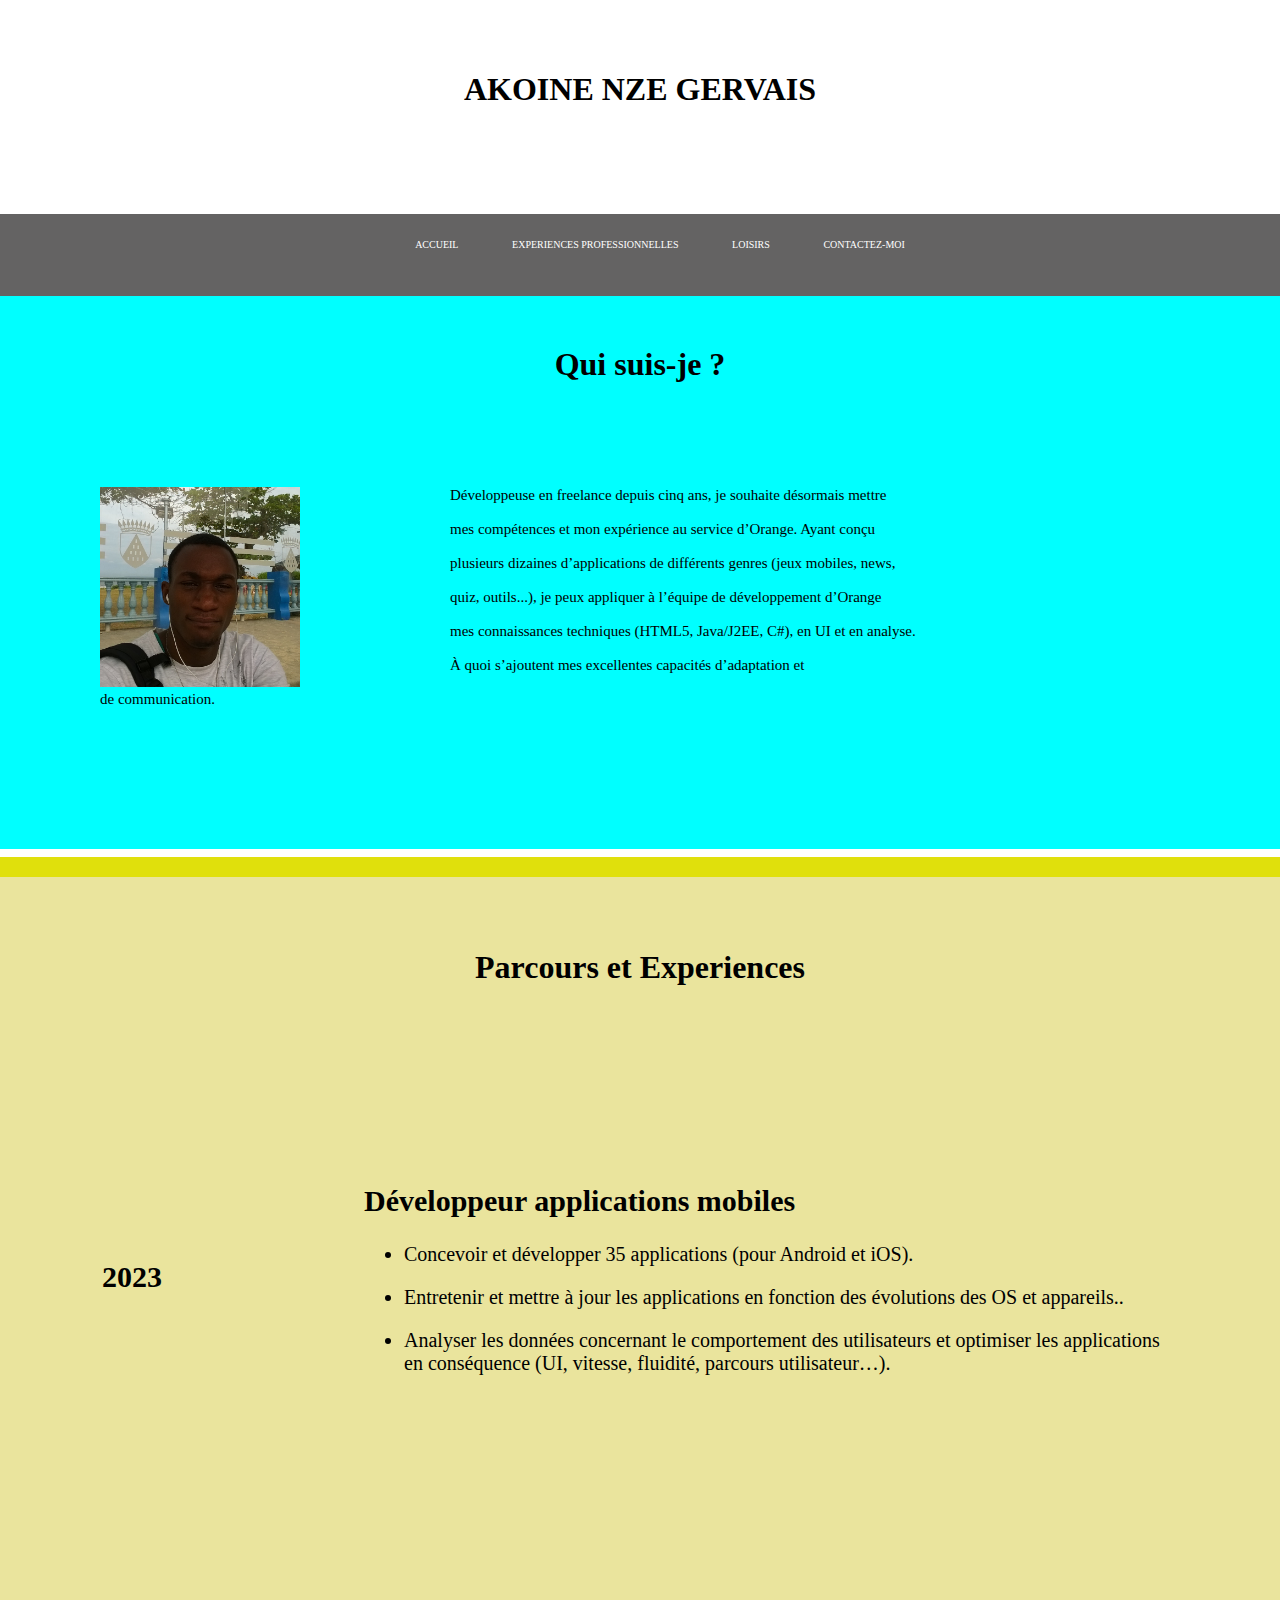
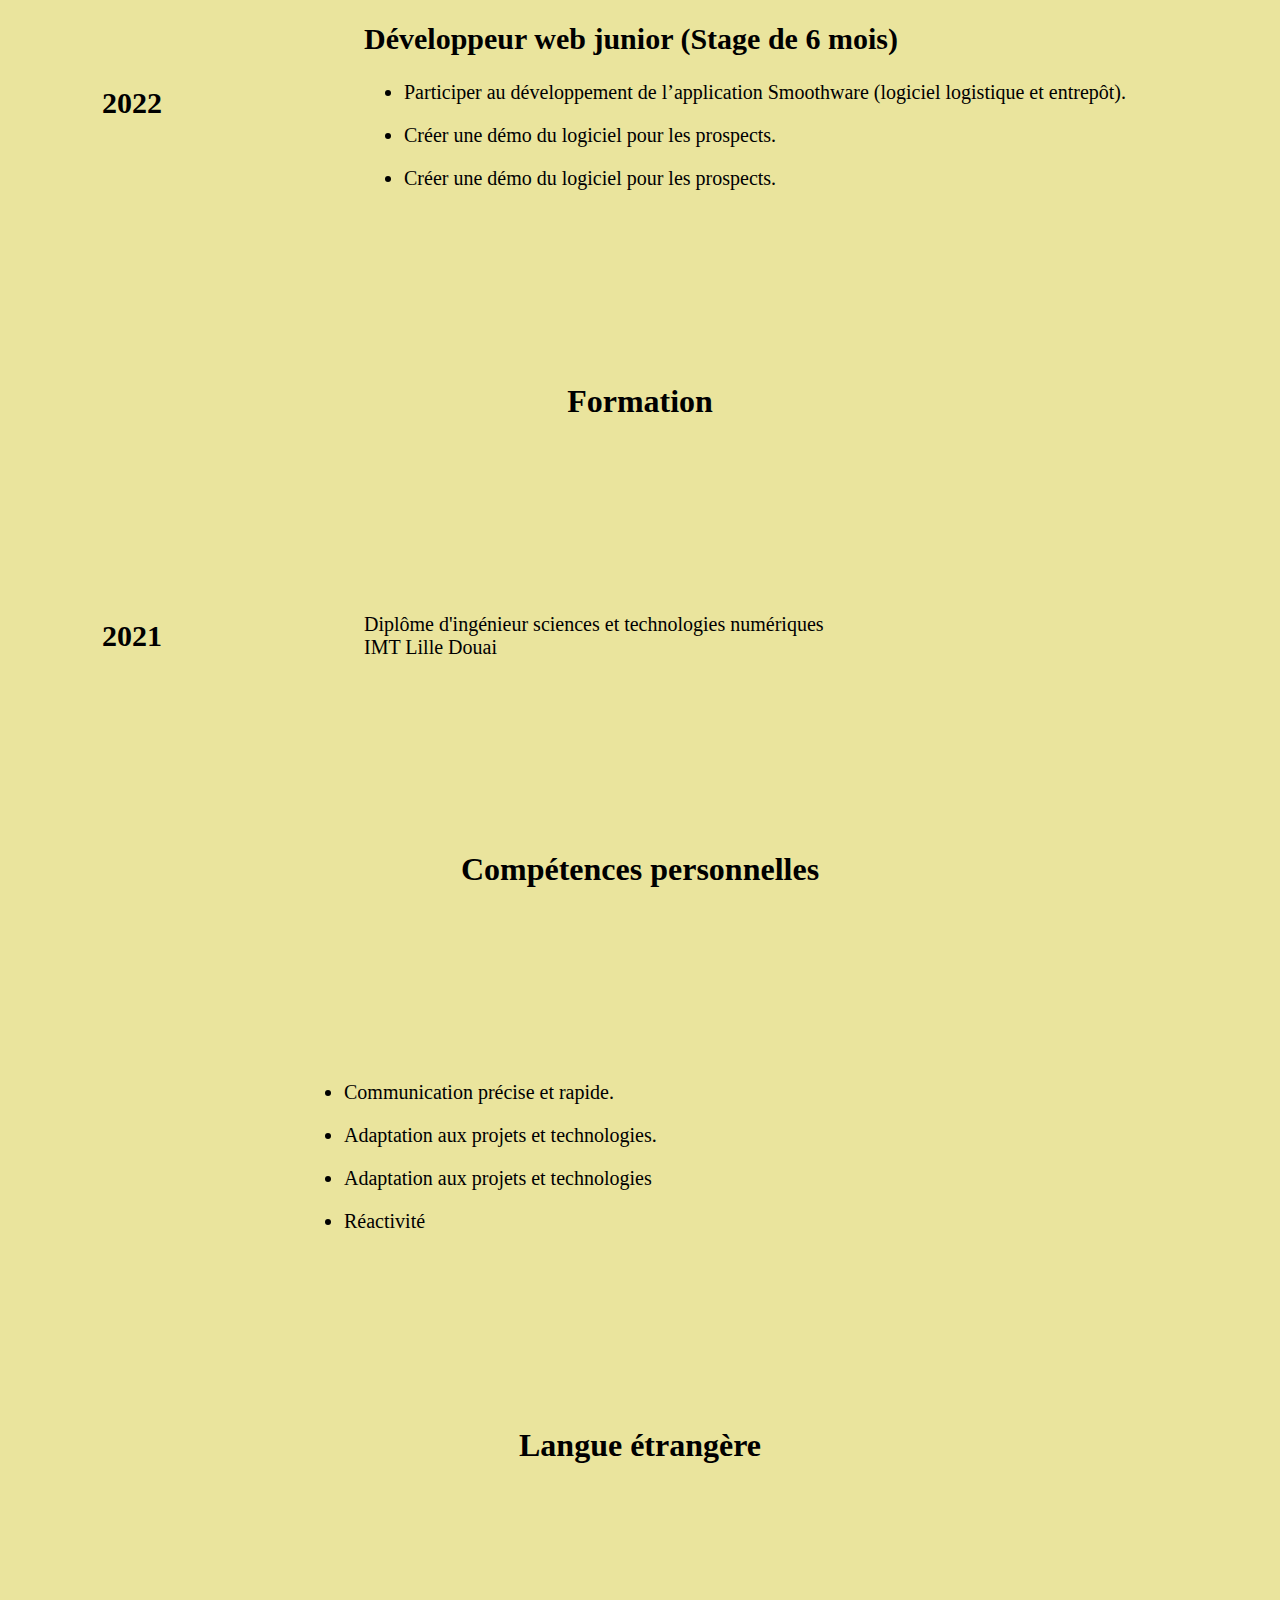
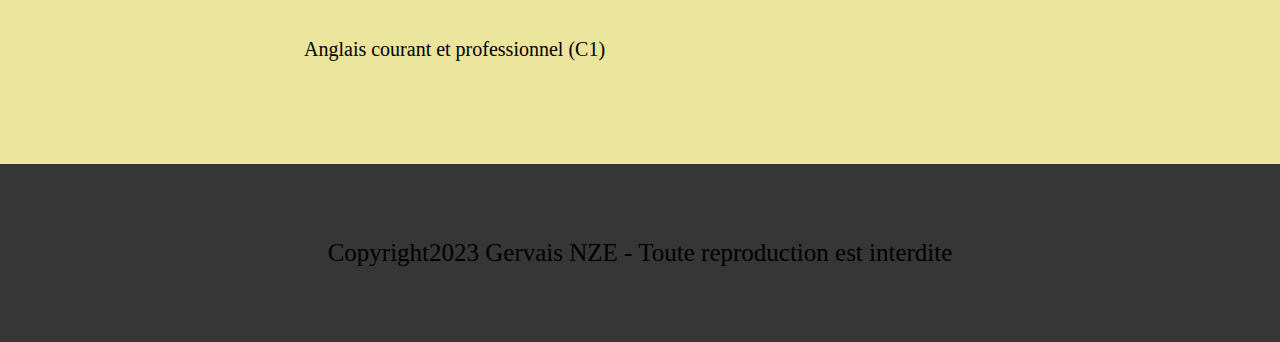
<file: index.html>
<!DOCTYPE html>
<html>
    <head>
       
        <meta charset="utf-8">
        <link rel="stylesheet" href="style.css">
        <title>mon cv</title>
    </head>
    <body>
        <h1>AKOINE NZE GERVAIS </h1>
        <br>
        <nav>
        <ul>
           <a href="index.html "><li>ACCUEIL</li></a>
           <a href="accuel.html "> <li>EXPERIENCES PROFESSIONNELLES</li></a>
            <a href="loisirs.html "><li>LOISIRS</li></a>
                <a href="contact.html "><li>CONTACTEZ-MOI</li></a>
        </ul>
   
  
        
         <div class="presentation">

           
            <div class="couleur">
            <h1>Qui suis-je ?</h1>
            <br>
            <p>
                <img src="27356439_108372123313504_2481035831193220473_o.jpg" height="400" width="400">
                Développeuse en freelance depuis cinq ans, je souhaite désormais mettre <br><br> mes compétences et mon expérience au service d’Orange. Ayant conçu<br><br> plusieurs dizaines d’applications de différents genres (jeux mobiles, news,<br><br>
                 quiz, outils...), je peux appliquer à l’équipe de développement d’Orange <br><br>
                 mes connaissances techniques (HTML5, Java/J2EE, C#), en UI et en analyse.<br><br>
                  À quoi s’ajoutent mes excellentes capacités d’adaptation et <br><br>
                  de communication.
            </p>
        
            <br><br><br><br><br><br><br>
       
        </div>
    </nav>
    
    <div class="couleu">
        <hr>
            <table>
                <h1>Parcours et Experiences</h1>
            <tr>
                <td><h2>2023 </h2></td>
                <td ><h2>Développeur applications mobiles</h2>
                    <ul><li>Concevoir et développer 35 applications (pour Android et iOS).</li></ul>
                    <ul><li>Entretenir et mettre à jour les applications en fonction des évolutions des OS et appareils..</li></ul>
                    <ul><li>Analyser les données concernant le comportement des utilisateurs et optimiser les applications en conséquence (UI, vitesse, fluidité, parcours utilisateur…).</li></ul>
                    
                
                </td>
            </tr>

            <tr>
                <td><h2>2022</h2></td>
                <td ><h2>Développeur web junior (Stage de 6 mois)</h2>
                    <ul><li>Participer au développement de l’application Smoothware (logiciel logistique et entrepôt).</li></ul>
                    <ul><li>Créer une démo du logiciel pour les prospects.</li></ul>
                    <ul><li>Créer une démo du logiciel pour les prospects.
                    </li></ul>
                    
                
                </td>
            </tr>

            </table>


             
            <table>
                <h1>Formation</h1>
            <tr>
                <td><h2>2021 </h2></td>
                <td >Diplôme d'ingénieur sciences et technologies numériques<br>

                    IMT Lille Douai</td>
            </tr>
            </table>

            
            <table>
                <h1>Compétences personnelles</h1>
            <tr>
                <td><h2></h2></td>
                <td >
                    <ul><li>Communication précise et rapide.</li></ul>
                    <ul><li>Adaptation aux projets et technologies.</li></ul>
                    <ul><li> Adaptation aux projets et technologies</li></ul>
                    <ul><li> Réactivité</li></ul>
                    
                
                </td>
            </tr>

           

            </table>

            <table>
                
            
                <h1>Langue étrangère</h1>
                <tr>
                    <td><h2></h2></td>
                    <td >Anglais courant et professionnel (C1)</td>
                </tr>

           

            </table>
        </div>
         </div>
        
    </body>
    <footer>
        <p>Copyright2023 Gervais NZE - Toute reproduction est interdite</p>
    </footer>

</html>
</file>
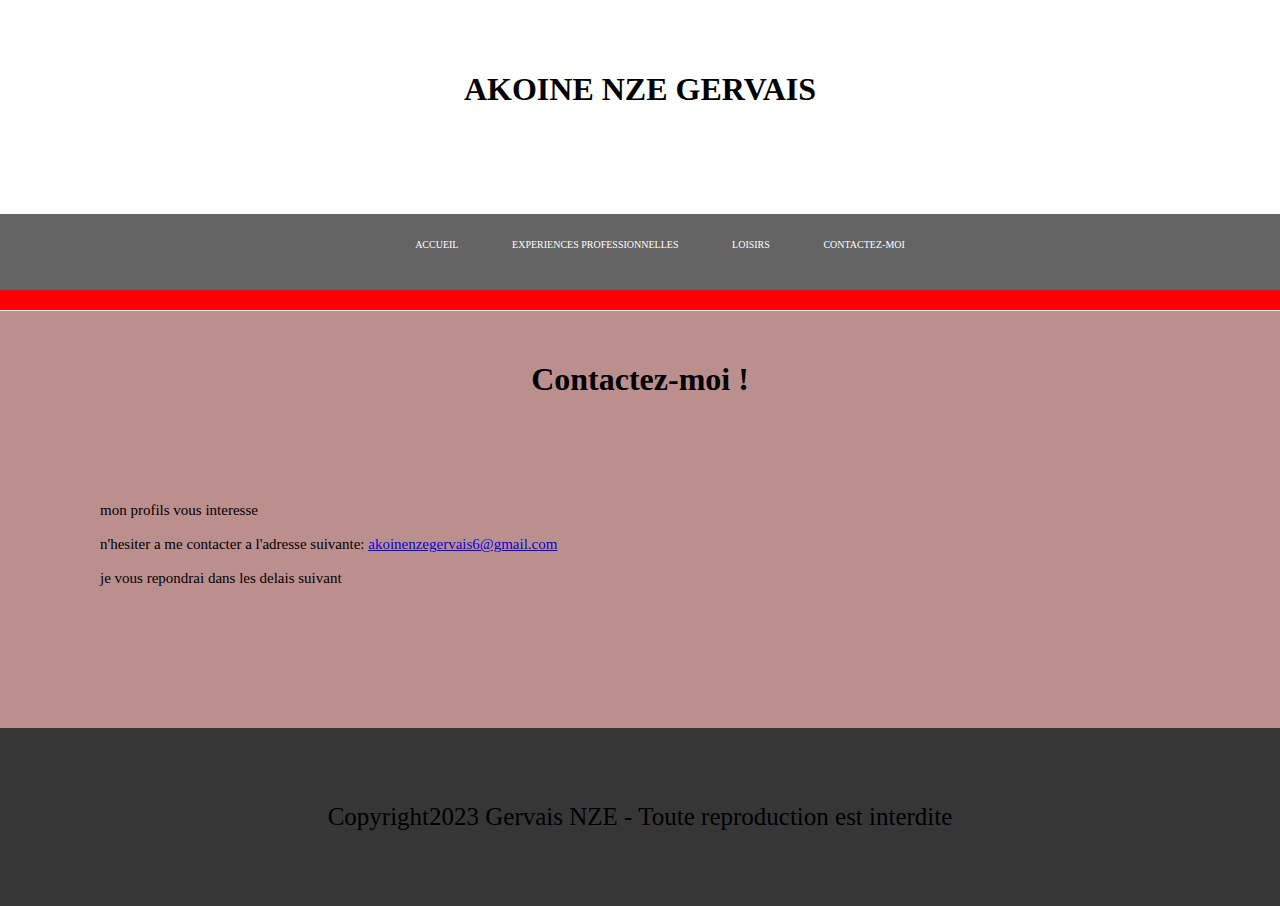
<file: contact.html>
<!DOCTYPE html>
<html>
    <head>
       
        <meta charset="utf-8">
        <link rel="stylesheet" href="style.css">
        <title>mon cv</title>

        <style>

            .couleur{
                background-color: rosybrown;
            }

            nav{
              border-bottom: 20px solid red;
            }

            .presentation{
                margin-top: -21px;
            }


        </style>
    </head>
    <body>
        <h1>AKOINE NZE GERVAIS </h1>
        <br>
        <nav>
        <ul>
           <a href="index.html "><li>ACCUEIL</li></a>
           <a href="experiences.html "> <li>EXPERIENCES PROFESSIONNELLES</li></a>
            <a href="loisirs.html "><li>LOISIRS</li></a>
                <a href="contact.html "><li>CONTACTEZ-MOI</li></a>
        </ul>
    
    </nav>

         <div class="presentation">
       
            <div class="couleur">
            <h1>Contactez-moi !</h1>
            <br>
            <p>
               
            mon profils vous interesse <br><br>
            n'hesiter a me contacter a l'adresse suivante:   <a href=" akoinenzegervais6@gmail.com">  akoinenzegervais6@gmail.com</a>    <br><br>
            je vous repondrai dans les delais suivant
            </p>
        
            <br><br><br><br><br><br><br>
       
        </div>
    
    
    
            
         </div>
        
    </body>
    <footer>
        <p>Copyright2023 Gervais NZE - Toute reproduction est interdite</p>
    </footer>

</html>
</file>
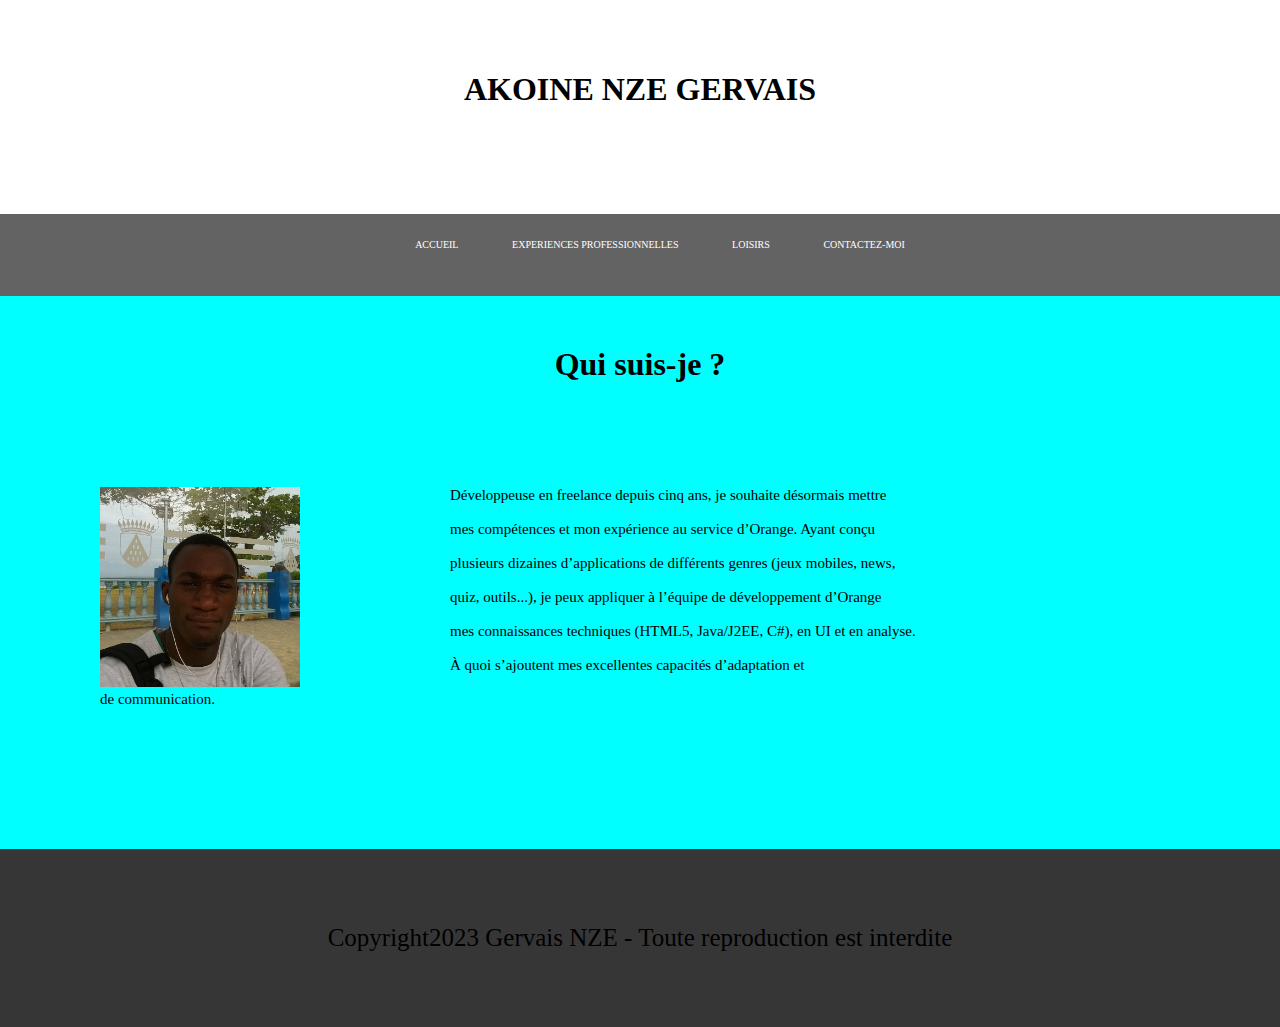
<file: index - Copie.html>
<!DOCTYPE html>
<html>
    <head>
       
        <meta charset="utf-8">
        <link rel="stylesheet" href="style.css">
        <title>mon cv</title>
    </head>
    <body>
        <h1>AKOINE NZE GERVAIS </h1>
        <br>
        <nav>
        <ul>
           <a href="index.html "><li>ACCUEIL</li></a>
           <a href="experiences.html "> <li>EXPERIENCES PROFESSIONNELLES</li></a>
            <a href="loisirs.html "><li>LOISIRS</li></a>
                <a href="contact.html "><li>CONTACTEZ-MOI</li></a>
        </ul>
   
  
        
         <div class="presentation">

           
            <div class="couleur">
            <h1>Qui suis-je ?</h1>
            <br>
            <p>
                <img src="27356439_108372123313504_2481035831193220473_o.jpg" height="400" width="400">
                Développeuse en freelance depuis cinq ans, je souhaite désormais mettre <br><br> mes compétences et mon expérience au service d’Orange. Ayant conçu<br><br> plusieurs dizaines d’applications de différents genres (jeux mobiles, news,<br><br>
                 quiz, outils...), je peux appliquer à l’équipe de développement d’Orange <br><br>
                 mes connaissances techniques (HTML5, Java/J2EE, C#), en UI et en analyse.<br><br>
                  À quoi s’ajoutent mes excellentes capacités d’adaptation et <br><br>
                  de communication.
            </p>
        
            <br><br><br><br><br><br><br>
       
        </div>
    </nav>
    
    
            
         </div>
        
    </body>
    <footer>
        <p>Copyright2023 Gervais NZE - Toute reproduction est interdite</p>
    </footer>

</html>
</file>
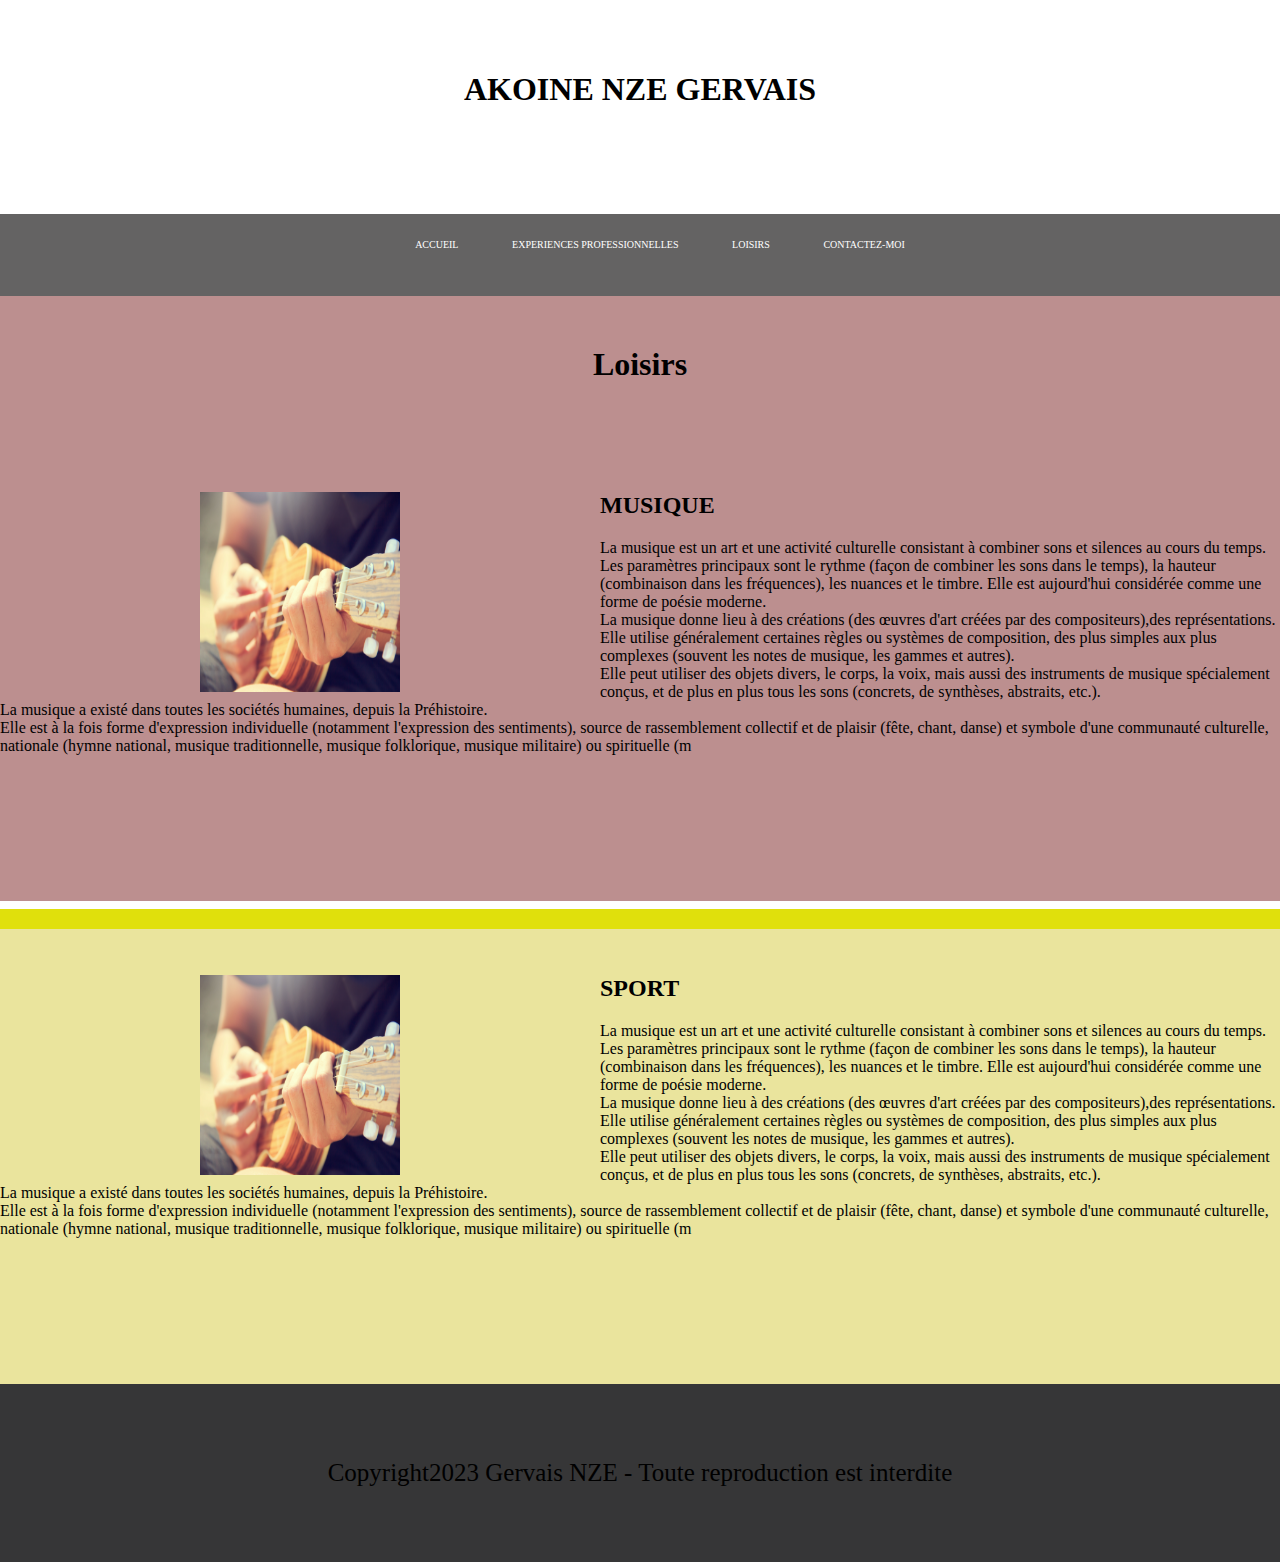
<file: loisirs.html>
<!DOCTYPE html>
<html>
    <head>
       
        <meta charset="utf-8">
        <link rel="stylesheet" href="style.css">
        <title>mon cv</title>

        <style>
           .couleur{
            background-color: rosybrown;
           }


           .presentation p{
 
 font-size: 20px;
 margin-left: 200px;
}

.presentation img{
 margin-right:200px;
 float:left;
 
 
   
 }

 @media screen and(max-width:1300px) {

    img{
        max-width:200px;
        max-height: 200px;
    }

    h2{
        font-size:10px;
    }
    
 }

 


 

 

        </style>
    </head>
    <body>
        <h1>AKOINE NZE GERVAIS </h1>
        <br>
        <nav>
        <ul>
           <a href="index.html "><li>ACCUEIL</li></a>
           <a href="experiences.html "> <li>EXPERIENCES PROFESSIONNELLES</li></a>
            <a href="loisirs.html "><li>LOISIRS</li></a>
                <a href="contact.html "><li>CONTACTEZ-MOI</li></a>
        </ul>
   
  
        
         <div class="presentation">

           
            <div class="couleur">
            <h1>Loisirs</h1>
            <br>
            <p>
                <img src="pexels-porapak-apichodilok-346726.jpg" height="300" width="400">

                <h2>MUSIQUE</h2>
                La musique est un art et une activité culturelle consistant à combiner sons et silences au cours du temps. 
                <br>Les paramètres principaux sont le rythme (façon de combiner les sons dans le temps), la hauteur (combinaison dans les fréquences), les nuances et le timbre. Elle est aujourd'hui considérée comme une forme de poésie moderne.
                <br>La musique donne lieu à des créations (des œuvres d'art créées par des compositeurs),des représentations.
<br> Elle utilise généralement certaines règles ou systèmes de composition, des plus simples aux plus complexes (souvent les notes de musique, les gammes et autres).
<br> Elle peut utiliser des objets divers, le corps, la voix, mais aussi des instruments de musique spécialement conçus, et de plus en plus tous les sons (concrets, de synthèses, abstraits, etc.).<br>

La musique a existé dans toutes les sociétés humaines, depuis la Préhistoire.
<br> Elle est à la fois forme d'expression individuelle (notamment l'expression des sentiments), source de rassemblement collectif et de plaisir (fête, chant, danse) et symbole d'une communauté culturelle, nationale (hymne national, musique traditionnelle, musique folklorique, musique militaire) ou spirituelle (m
            </p>
        
            <br><br><br><br><br><br><br>
       
        </div>
    </nav>
    

        
        <div class="presentation">

           
            <div class="couleu">
            <hr>
            <br>
            <p>
                <img src="pexels-porapak-apichodilok-346726.jpg" height="300" width="400" class="img1">

                <h2>SPORT</h2>
                La musique est un art et une activité culturelle consistant à combiner sons et silences au cours du temps. 
                <br>Les paramètres principaux sont le rythme (façon de combiner les sons dans le temps), la hauteur (combinaison dans les fréquences), les nuances et le timbre. Elle est aujourd'hui considérée comme une forme de poésie moderne.
                <br>La musique donne lieu à des créations (des œuvres d'art créées par des compositeurs),des représentations.
<br> Elle utilise généralement certaines règles ou systèmes de composition, des plus simples aux plus complexes (souvent les notes de musique, les gammes et autres).
<br> Elle peut utiliser des objets divers, le corps, la voix, mais aussi des instruments de musique spécialement conçus, et de plus en plus tous les sons (concrets, de synthèses, abstraits, etc.).<br>

La musique a existé dans toutes les sociétés humaines, depuis la Préhistoire.
<br> Elle est à la fois forme d'expression individuelle (notamment l'expression des sentiments), source de rassemblement collectif et de plaisir (fête, chant, danse) et symbole d'une communauté culturelle, nationale (hymne national, musique traditionnelle, musique folklorique, musique militaire) ou spirituelle (m
            </p>
        
            <br><br><br><br><br><br><br>
       
        </div>

        
           
</div>
        
    </body>
    <footer>
        <p>Copyright2023 Gervais NZE - Toute reproduction est interdite</p>
    </footer>

</html>
</file>
<file: style.css>
body{

    padding: 0%;
    margin: 0%;
    
    
    
    
}



h1{
    text-align: center;
    padding: 50px;
}

nav
{

    background-color: rgb(100, 99, 99);
  

}


nav ul{

    text-align: center;
    

}

nav ul li{
     text-decoration: none; 
     display: inline-block;
     margin: 70px;
     font-size: 20px;
   
}



nav a{
    text-decoration: none;
    color: white;

}


.couleur{
    background-color: aqua;
}

.couleu{
    background-color: rgb(234, 228, 157);
}

.presentation p{
 
  font-size: 20px;
  margin-left: 200px;
}

.presentation img{
  margin-right:300px;
  float:left;
  
  
    
  }

  hr{
    border: 10px solid rgb(224, 224, 12);
  }


  table td{
    border-collapse: collapse;
    padding: 100px;
    font-size: 20px;
  }



footer{
    background-color: rgb(54, 54, 55);
    padding: 50px;
}

footer p{
    text-align: center;
    font-size: 25px;
}


@media screen and (max-width: 1300px)    
{


    nav ul li{
        text-decoration: none; 
        display: inline-block;
        margin:2%;
        font-size: 10px;
      
   }


   .presentation p{
 
    font-size: 15px;
    margin-left: 100px;
  }
  
  .presentation img{
    margin-right:150px;
    float:left;
    max-width: 200px;
    max-height: 200px;
    
    
      
    }
     
        
    
    
 }
</file>
